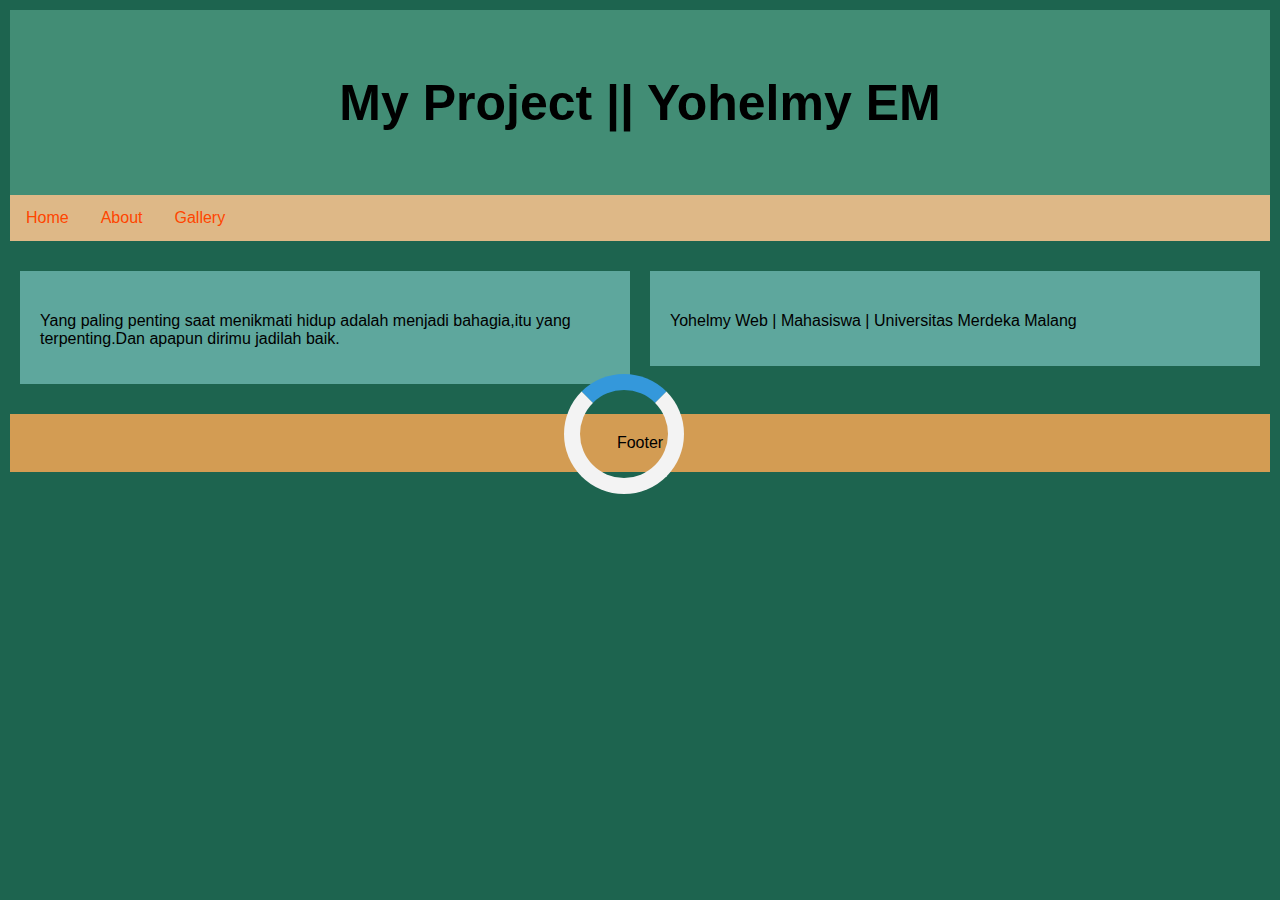
<file: index.html>
<!DOCTYPE html>
<html lang="en">
  <head>
    <meta charset="UTF-8" />
    <meta http-equiv="X-UA-Compatible" content="IE=edge" />
    <meta name="viewport" content="width=device-width, initial-scale=1.0" />
    <title>Document</title>

    <link rel="stylesheet" href="style.css" />
  </head>
  <body onload="myFunction()" style="margin: 0">
    <header><h1>My Project || Yohelmy EM</h1></header>
    <nav>
      <a href="">Home</a>
      <a href="about/About.html">About</a>
      <a href="gallery/gallery.html">Gallery</a>
    </nav>
    <div class="row">
      <div class="column">
        <div class="card">
          <h1></h1>
          <p>Yang paling penting saat menikmati hidup adalah menjadi bahagia,itu yang terpenting.Dan apapun dirimu jadilah baik.</p>
        </div>
      </div>
      <div class="column">
        <div class="card">
          <h1></h1>
          <p>Yohelmy Web | Mahasiswa | Universitas Merdeka Malang</p>
        </div>
      </div>
    </div>
    <div id="loader"></div>

    <div style="display: none" id="myDiv" class="animate-bottom"></div>

    
      <footer>Footer</footer>
    </div>
    </div>
    <script>
      var myVar;

      function myFunction() {
        myVar = setTimeout(showPage, 1000);
      }

      function showPage() {
        document.getElementById("loader").style.display = "none";
        document.getElementById("myDiv").style.display = "block";
      }
    </script>
  </body>
</html>
</file>
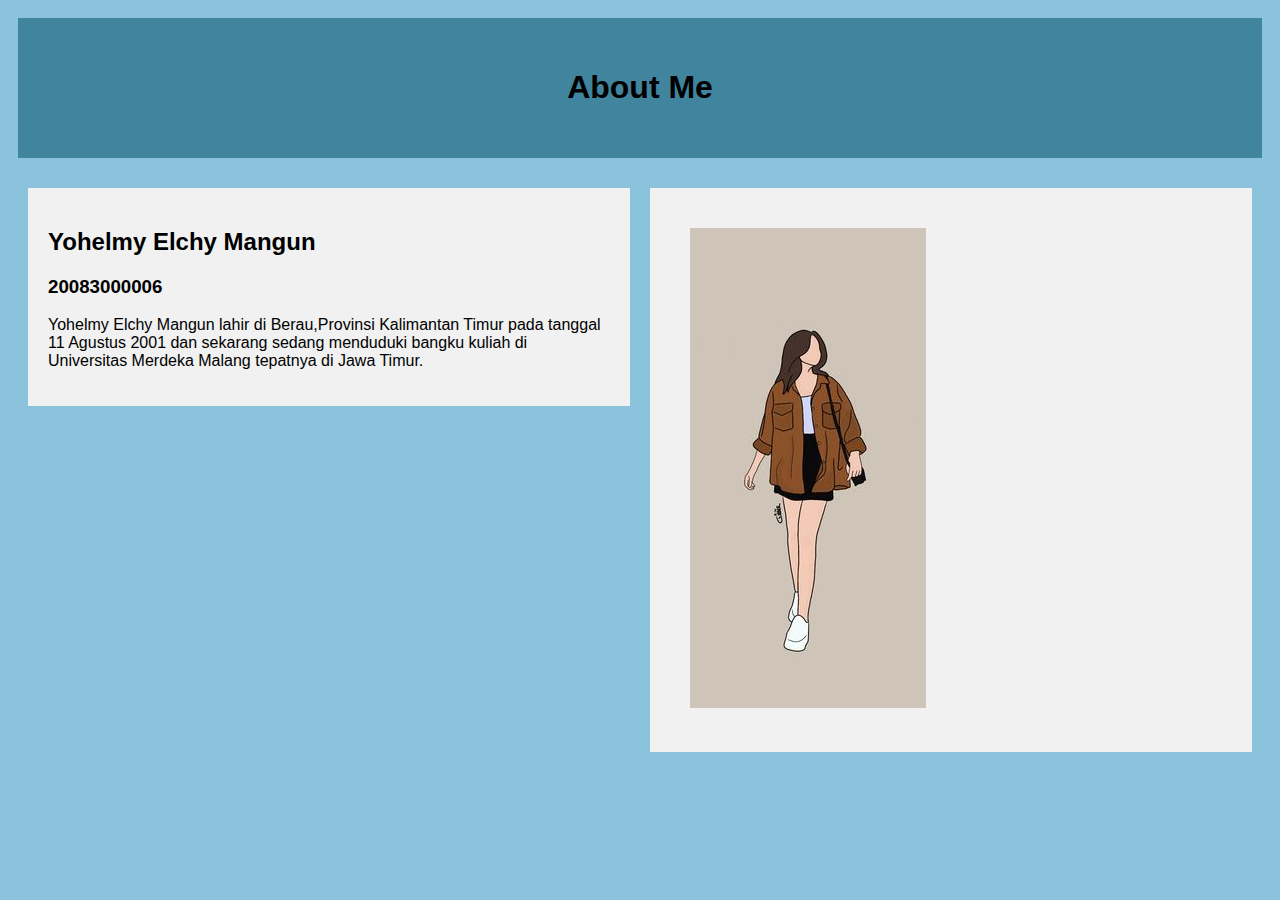
<file: about/About.html>
<!DOCTYPE html>
<html lang="en">
  <head>
    <meta charset="UTF-8" />
    <meta http-equiv="X-UA-Compatible" content="IE=edge" />
    <meta name="viewport" content="width=device-width, initial-scale=1.0" />
    <title>about</title>
    <link rel="stylesheet" href="about.css" />
  </head>
  <body>
    <header><h1>About Me</h1></header>
    <div class="row">
      <div class="column">
        <div class="card">
          <h2>Yohelmy Elchy Mangun</h2>
          <h3>20083000006</h3>
          <p>Yohelmy Elchy Mangun lahir di Berau,Provinsi Kalimantan Timur pada tanggal 11 Agustus 2001 dan sekarang sedang menduduki bangku kuliah di Universitas Merdeka Malang tepatnya di Jawa Timur.</p>
        </div>
      </div>
    </div>
    <div class="column">
      <div class="card">
        <img src="1 (2).jpg" alt="SAYA" />
      </div>
    </div>
  </body>
</html>
</file>
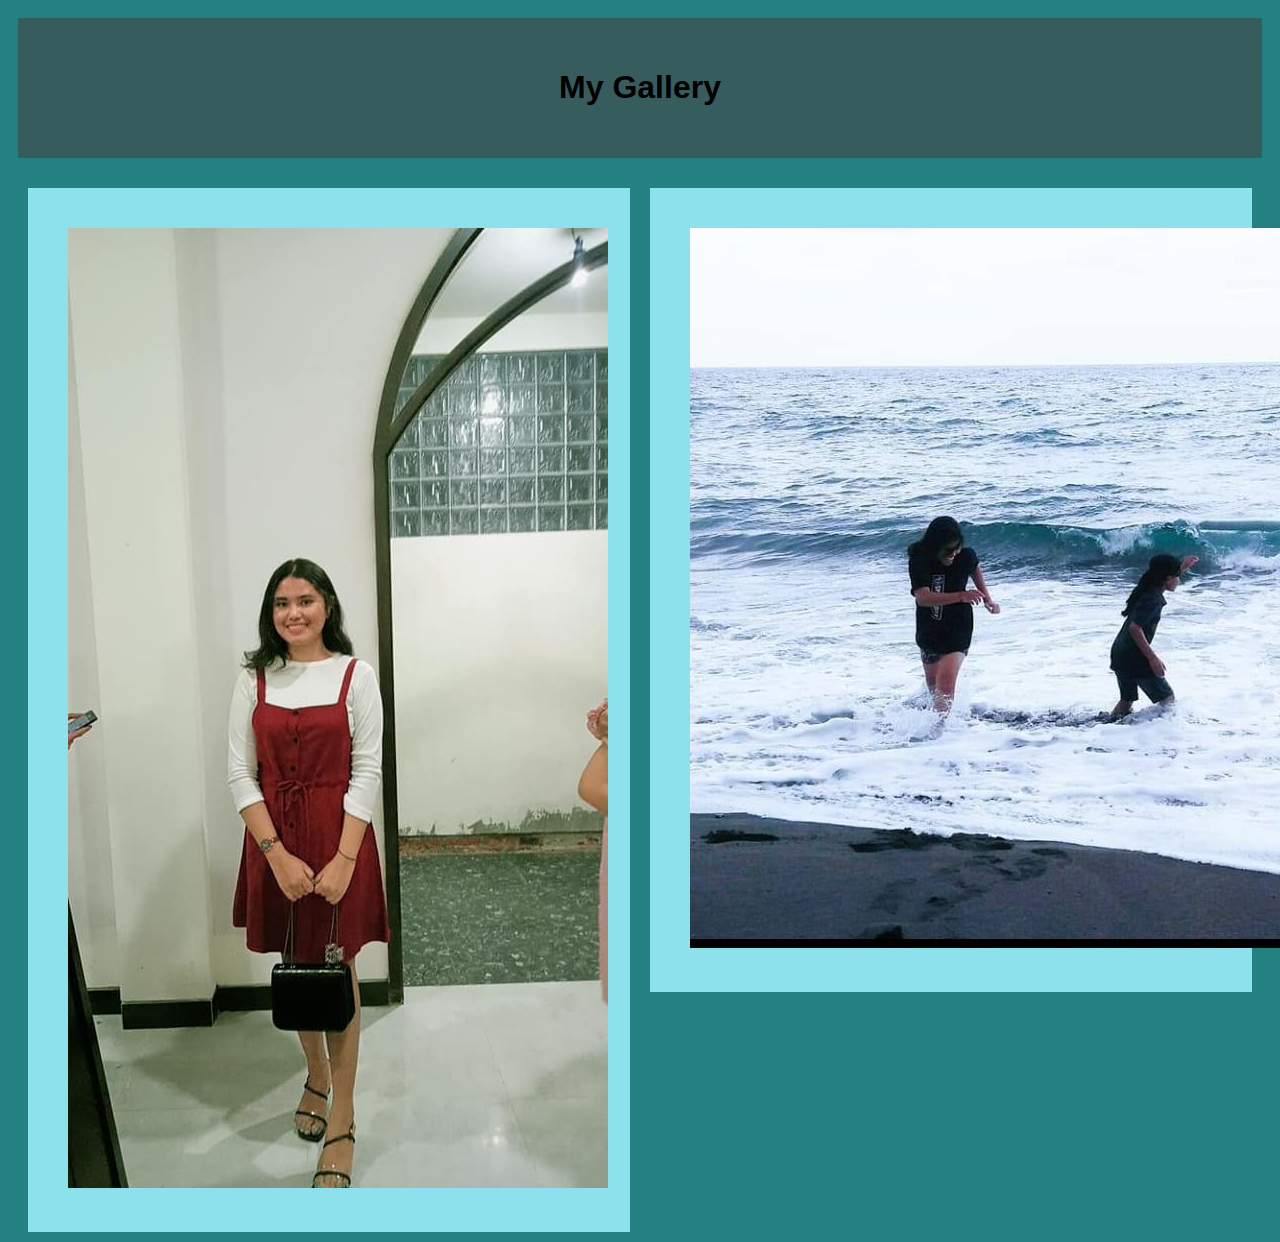
<file: gallery/gallery.html>
<!DOCTYPE html>
<html lang="en">
  <head>
    <meta charset="UTF-8" />
    <meta http-equiv="X-UA-Compatible" content="IE=edge" />
    <meta name="viewport" content="width=device-width, initial-scale=1.0" />
    <title>about</title>
    <link rel="stylesheet" href="gallery.css" />
  </head>
  <body>
          <header><h1>My Gallery</h1></header>
        </div>
      </div>
      <div class="row">
        <div class="column">
          <div class="card">
            <img src="yh1.jpg" alt="saya1">
          </div>
        </div>
      </div>
      <div class="column">
        <div class="card">
          <img src="yh5.jpg" alt="SAYA" />
        </div>
      </div>
    </body>
</html>
</file>
<file: style.css>
* {
  box-sizing: border-box;
}

body {
  font-family: Arial, Helvetica, sans-serif;
  padding: 10px;
  background-color: rgb(29, 100, 79);
}

header {
  background-color: rgb(66, 141, 117);
  text-align: center;
  padding: 30px;
}
header h1 {
  font-size: 50px;
}

nav {
  background-color: burlywood;
  overflow: hidden;
  text-align: right;
}

nav a {
  float: left;
  display: block;
  color: orangered;
  text-align: center;
  padding: 14px 16px;
  text-decoration: none;
}
nav a:hover {
  background-color: tomato;
  border-radius: 25px;
  color: white;
}

.column {
  float: left;
  width: 50%;
  padding: 10px;
}

.card {
  background-color: #5ea79d;
  padding: 20px;
  margin-top: 20px;
}

.row::after {
  content: "";
  display: table;
  clear: both;
}

footer {
  padding: 20px;
  text-align: center;
  background-color: rgb(211, 156, 83);
  margin-top: 20px;
}

@media screen and (max-width: 500px) {
  .section,
  .article {
    width: 100%;
    padding: 0;
  }
}

#loader {
  position: absolute;
  left: 50%;
  top: 50%;
  z-index: 1;
  width: 120px;
  height: 120px;
  margin: -76px 0 0 -76px;
  border: 16px solid #f3f3f3;
  border-radius: 50%;
  border-top: 16px solid #3498db;
  -webkit-animation: spin 2s linear infinite;
  animation: spin 2s linear infinite;
}

@-webkit-keyframes spin {
  0% {
    -webkit-transform: rotate(0deg);
  }
  100% {
    -webkit-transform: rotate(360deg);
  }
}

@keyframes spin {
  0% {
    transform: rotate(0deg);
  }
  100% {
    transform: rotate(360deg);
  }
}

/* Add animation to "page content" */
.animate-bottom {
  position: relative;
  -webkit-animation-name: animatebottom;
  -webkit-animation-duration: 1s;
  animation-name: animatebottom;
  animation-duration: 1s;
}

@-webkit-keyframes animatebottom {
  from {
    bottom: -100px;
    opacity: 0;
  }
  to {
    bottom: 0px;
    opacity: 1;
  }
}

@keyframes animatebottom {
  from {
    bottom: -100px;
    opacity: 0;
  }
  to {
    bottom: 0;
    opacity: 1;
  }
}

#myDiv {
  display: none;
  text-align: center;
}
</file>
<file: about/about.css>
* {
  box-sizing: border-box;
}

body {
  font-family: Arial, Helvetica, sans-serif;
  padding: 10px;
  background-color: rgb(139, 195, 221);
}
header {
  background-color: rgb(65, 132, 158);
  text-align: center;
  padding: 30px;
}

.column {
  float: left;
  width: 50%;
  padding: 10px;
}

.card {
  background-color: #f1f1f1;
  padding: 20px;
  margin-top: 20px;
}

img {
  border-radius: 10px;
  padding: 20px;
}
</file>
<file: gallery/gallery.css>
* {
  box-sizing: border-box;
}

body {
  font-family: Arial, Helvetica, sans-serif;
  padding: 10px;
  background-color: rgb(36, 129, 129);
}
header {
  background-color: rgb(55, 92, 94);
  text-align: center;
  padding: 30px;
}

.column {
  float: left;
  width: 50%;
  padding: 10px;
}

.card {
  background-color: #8ce1ec;
  padding: 20px;
  margin-top: 20px;
}

img {
  border-radius: 10px;
  padding: 20px;
}
</file>
